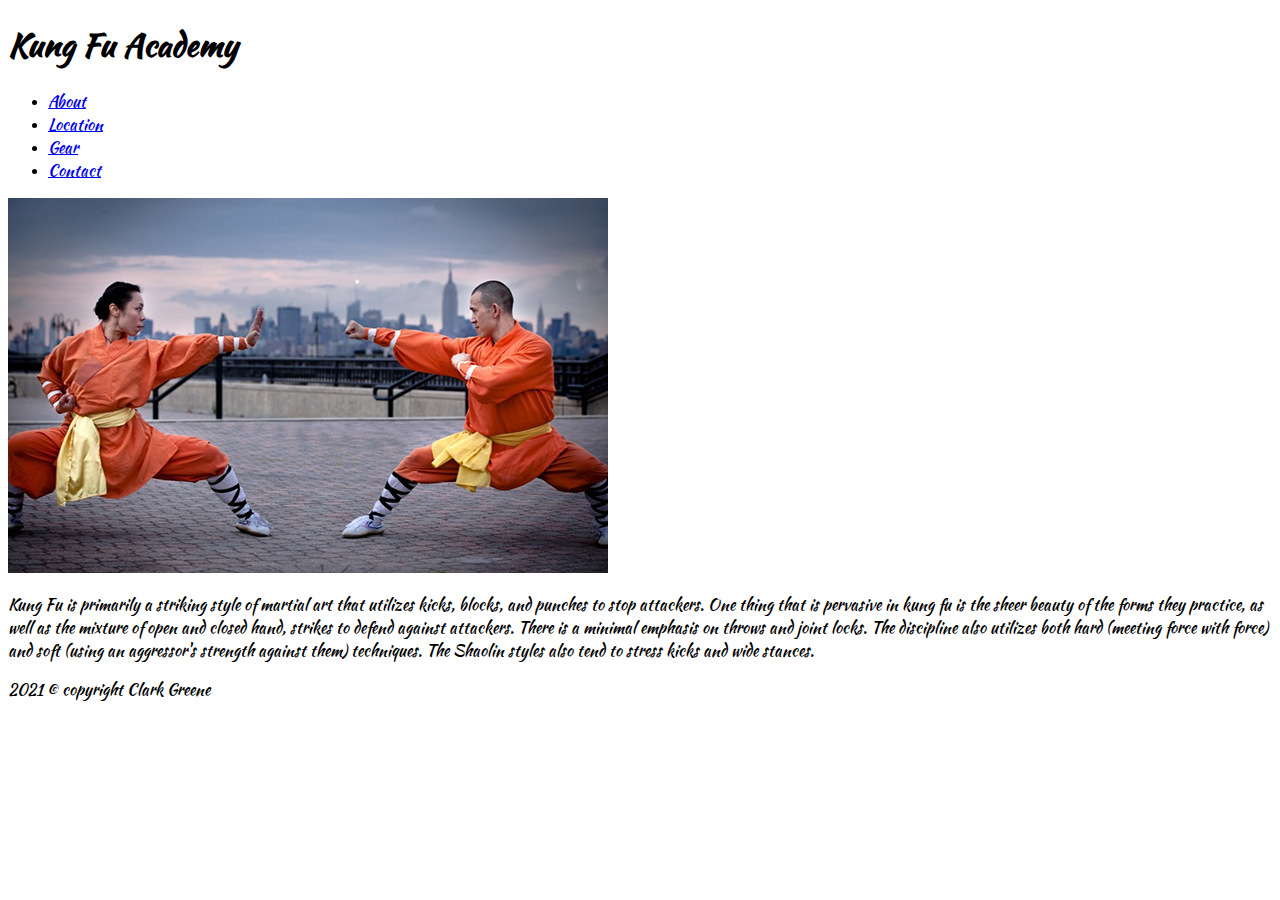
<file: index.html>
<!DOCTYPE html>
<html lang="en">
	<head>
		<meta charset="UTF-8" />
		<!--<meta name="viewport" content="width=device-width, initial-scale=1.0,maximum-scale=1" />-->
		<link rel="stylesheet" href="https://cdn.jsdelivr.net/npm/bootstrap@4.6.0/dist/css/bootstrap.min.css" integrity="sha384-B0vP5xmATw1+K9KRQjQERJvTumQW0nPEzvF6L/Z6nronJ3oUOFUFpCjEUQouq2+l" crossorigin="anonymous" />
		<link rel="stylesheet" type="text/css" href="styles/first.css" />
		<link href="https://fonts.googleapis.com/css2?family=Kaushan+Script&display=swap" rel="stylesheet" />
		<title>Kung Fu</title>
	</head>
	<body>
		<div class="container">
			<header><h1 class="d-flex justify-content-center mt-3">Kung Fu Academy</h1></header>
			<nav class="tex-center">
				<ul class="nav d-flex justify-content-center m-3">
					<li class="nav-item"><a class="nav-link active" href="#">About</a></li>
					<li class="nav-item"><a class="nav-link active " href="#">Location</a></li>
					<li class="nav-item"><a class="nav-link active" href="#">Gear</a></li>
					<li class="nav-item"><a class="nav-link active" href="#">Contact</a></li>
				</ul>
			</nav>
			
			<div class="row">
			<section class="col-sm my-4"><img src="assets/images/Kung-Fu-600.png" class="img-fluid" alt="kung_fu_fighters" /></section>
			
			<section class="col-sm my-4 align-middle"><p>Kung Fu is primarily a striking style of martial art that utilizes kicks, blocks, and punches to stop attackers. One thing that is pervasive in kung fu is the sheer beauty of the forms they practice, as well as the mixture of open and closed hand, strikes to defend against attackers. There is a minimal emphasis on throws and joint locks. The discipline also utilizes both hard (meeting force with force) and soft (using an aggressor's strength against them) techniques. The Shaolin styles also tend to stress kicks and wide stances.</p></section></div>
			
		</div>
		
		<footer class="d-flex justify-content-center m-5"> 2021 &copy; copyright Clark Greene</footer>

		<script src="https://code.jquery.com/jquery-3.5.1.slim.min.js" integrity="sha384-DfXdz2htPH0lsSSs5nCTpuj/zy4C+OGpamoFVy38MVBnE+IbbVYUew+OrCXaRkfj" crossorigin="anonymous"></script>
		<script src="https://cdn.jsdelivr.net/npm/bootstrap@4.6.0/dist/js/bootstrap.bundle.min.js" integrity="sha384-Piv4xVNRyMGpqkS2by6br4gNJ7DXjqk09RmUpJ8jgGtD7zP9yug3goQfGII0yAns" crossorigin="anonymous"></script>
	</body>
</html>
</file>
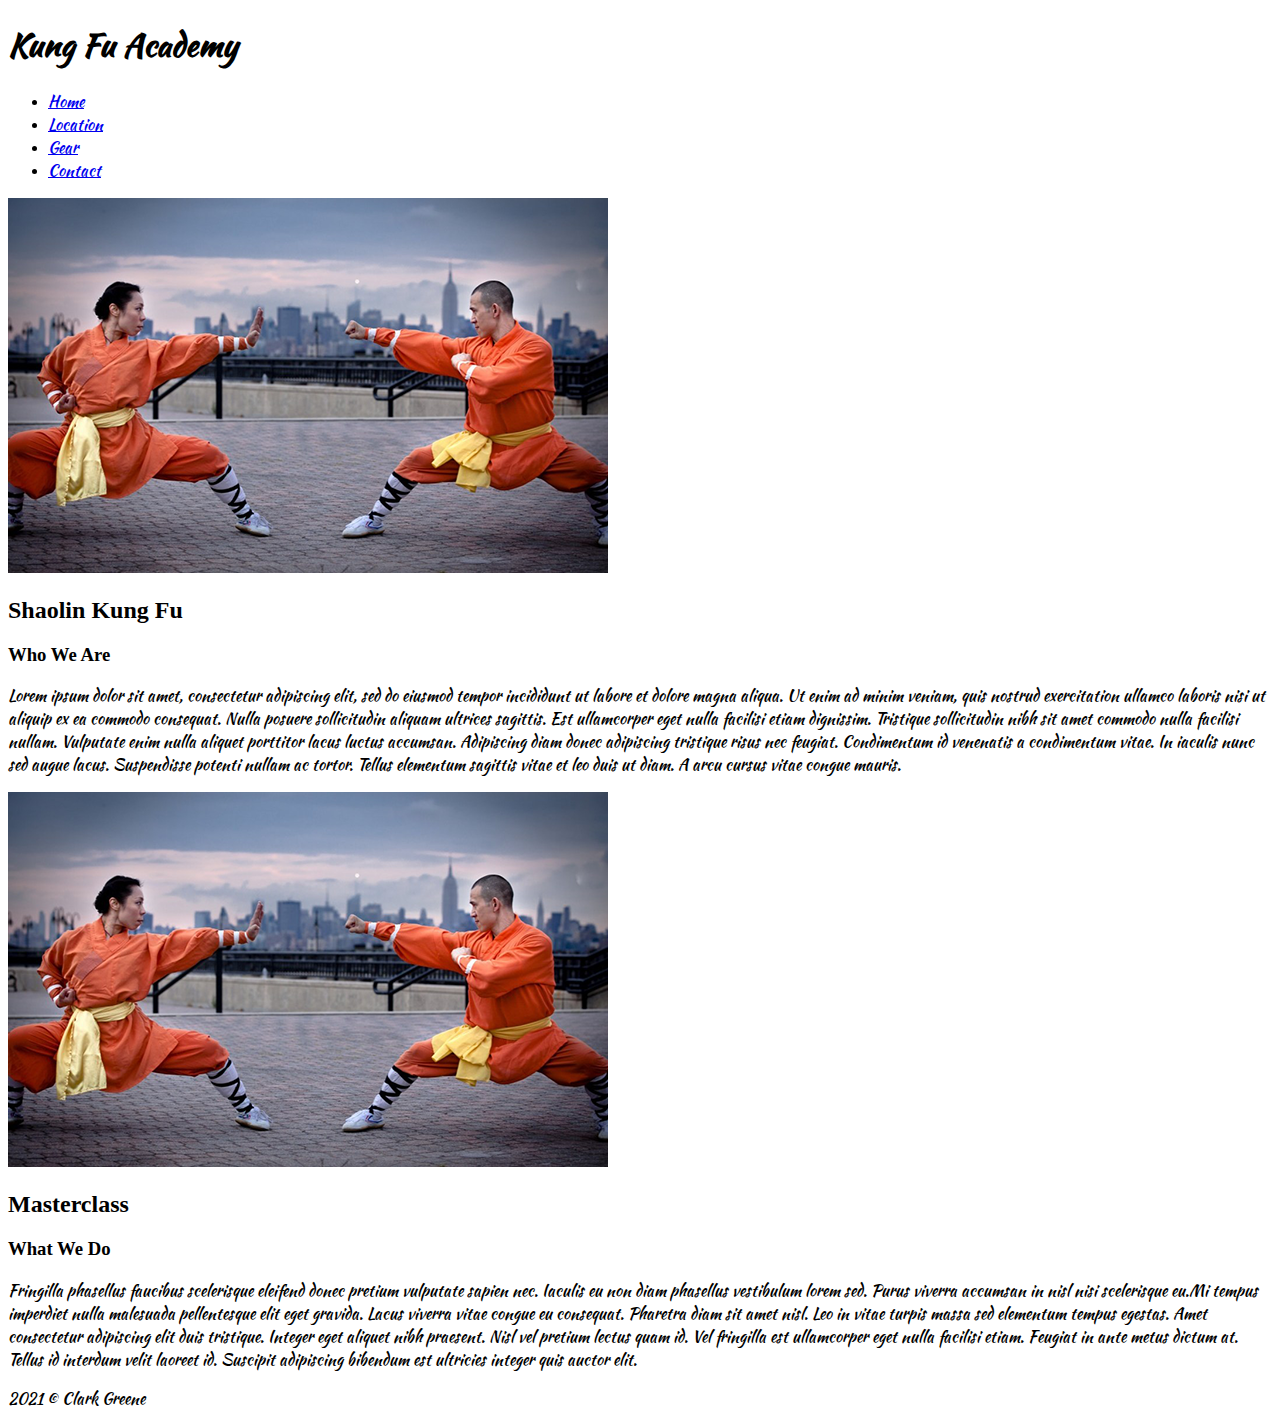
<file: about.html>
<!DOCTYPE html>
<html lang="en">
	<head>
		<!-- Required meta tags -->
		<meta charset="utf-8" />
		<meta name="viewport" content="width=device-width, initial-scale=1, shrink-to-fit=no" />

		<!-- Bootstrap CSS -->
		<link rel="stylesheet" href="https://cdn.jsdelivr.net/npm/bootstrap@4.6.0/dist/css/bootstrap.min.css" integrity="sha384-B0vP5xmATw1+K9KRQjQERJvTumQW0nPEzvF6L/Z6nronJ3oUOFUFpCjEUQouq2+l" crossorigin="anonymous" />
		<link rel="stylesheet" type="text/css" href="styles/first.css" />
		<link href="https://fonts.googleapis.com/css2?family=Kaushan+Script&display=swap" rel="stylesheet" />

		<title>About</title>
	</head>
	<body>
		<div class="container">
			<header>
				<h1 class="d-flex justify-content-center mt-3">Kung Fu Academy</h1>
			</header>
			<nav class="text-center">
				<ul class="nav d-flex justify-content-center m-3">
					<li class="nav-item"><a class="nav-link active" href="#">Home</a></li>
					<li class="nav-item"><a class="nav-link active" href="#">Location</a></li>
					<li class="nav-item"><a class="nav-link active" href="#">Gear</a></li>
					<li class="nav-item"><a class="nav-link active" href="#">Contact</a></li>
				</ul>
			</nav>
		</div>

		<div class="container">
			<div class="row">
				<div class="col-sm my-4 d-none d-sm-block">
					<img src="assets/images/Shaolin-Kung-Fu-600.png" class="img-fluid" alt="fighers" />
				</div>

				<div class="col-sm my-2 p-4">
					<h2 class="text-center">Shaolin Kung Fu</h2>
					<h3 class="text-center mb-4">Who We Are</h3>

					<p>Lorem ipsum dolor sit amet, consectetur adipiscing elit, sed do eiusmod tempor incididunt ut labore et dolore magna aliqua. Ut enim ad minim veniam, quis nostrud exercitation ullamco laboris nisi ut aliquip ex ea commodo consequat. Nulla posuere sollicitudin aliquam ultrices sagittis. Est ullamcorper eget nulla facilisi etiam dignissim. Tristique sollicitudin nibh sit amet commodo nulla facilisi nullam. Vulputate enim nulla aliquet porttitor lacus luctus accumsan. Adipiscing diam donec adipiscing tristique risus nec feugiat. Condimentum id venenatis a condimentum vitae. In iaculis nunc sed augue lacus. Suspendisse potenti nullam ac tortor. Tellus elementum sagittis vitae et leo duis ut diam. A arcu cursus vitae congue mauris.</p>
				</div>
			</div>

			<div class="row">
				<div class="col-sm my-4 d-none d-sm-block">
					<img src="assets/images/Shaolin-Kung-Fu-600.png" class="img-fluid" alt="fighers" />
				</div>
				<div class="col-sm my-2 p-4">
					<h2 class="text-center">Masterclass</h2>
					<h3 class="text-center mb-4">What We Do</h3>

					<p>Fringilla phasellus faucibus scelerisque eleifend donec pretium vulputate sapien nec. Iaculis eu non diam phasellus vestibulum lorem sed. Purus viverra accumsan in nisl nisi scelerisque eu.Mi tempus imperdiet nulla malesuada pellentesque elit eget gravida. Lacus viverra vitae congue eu consequat. Pharetra diam sit amet nisl. Leo in vitae turpis massa sed elementum tempus egestas. Amet consectetur adipiscing elit duis tristique. Integer eget aliquet nibh praesent. Nisl vel pretium lectus quam id. Vel fringilla est ullamcorper eget nulla facilisi etiam. Feugiat in ante metus dictum at. Tellus id interdum velit laoreet id. Suscipit adipiscing bibendum est ultricies integer quis auctor elit.</p>
				</div>
			</div>
		</div>

		<!--<aside>
				<section class="right">
					<h2>Popular Kung Fu Sites</h2>
					<a href="">Kung Fu China</a>
					<a href="">Kung Fu USA</a>
					<a href="">Kung Fu France</a>
					<a href="">Kung Fu England</a>
				</section>
			</aside>-->

		<footer class="d-flex justify-content-center m-5">2021 &copy; Clark Greene</footer>

		<!-- Optional JavaScript; choose one of the two! -->

		<!-- Option 1: jQuery and Bootstrap Bundle (includes Popper) -->
		<script src="https://code.jquery.com/jquery-3.5.1.slim.min.js" integrity="sha384-DfXdz2htPH0lsSSs5nCTpuj/zy4C+OGpamoFVy38MVBnE+IbbVYUew+OrCXaRkfj" crossorigin="anonymous"></script>
		<script src="https://cdn.jsdelivr.net/npm/bootstrap@4.6.0/dist/js/bootstrap.bundle.min.js" integrity="sha384-Piv4xVNRyMGpqkS2by6br4gNJ7DXjqk09RmUpJ8jgGtD7zP9yug3goQfGII0yAns" crossorigin="anonymous"></script>

		<!-- Option 2: Separate Popper and Bootstrap JS -->
		<!--
	<script src="https://code.jquery.com/jquery-3.5.1.slim.min.js" integrity="sha384-DfXdz2htPH0lsSSs5nCTpuj/zy4C+OGpamoFVy38MVBnE+IbbVYUew+OrCXaRkfj" crossorigin="anonymous"></script>
	<script src="https://cdn.jsdelivr.net/npm/popper.js@1.16.1/dist/umd/popper.min.js" integrity="sha384-9/reFTGAW83EW2RDu2S0VKaIzap3H66lZH81PoYlFhbGU+6BZp6G7niu735Sk7lN" crossorigin="anonymous"></script>
	<script src="https://cdn.jsdelivr.net/npm/bootstrap@4.6.0/dist/js/bootstrap.min.js" integrity="sha384-+YQ4JLhjyBLPDQt//I+STsc9iw4uQqACwlvpslubQzn4u2UU2UFM80nGisd026JF" crossorigin="anonymous"></script>
	-->
	</body>
</html>
</file>
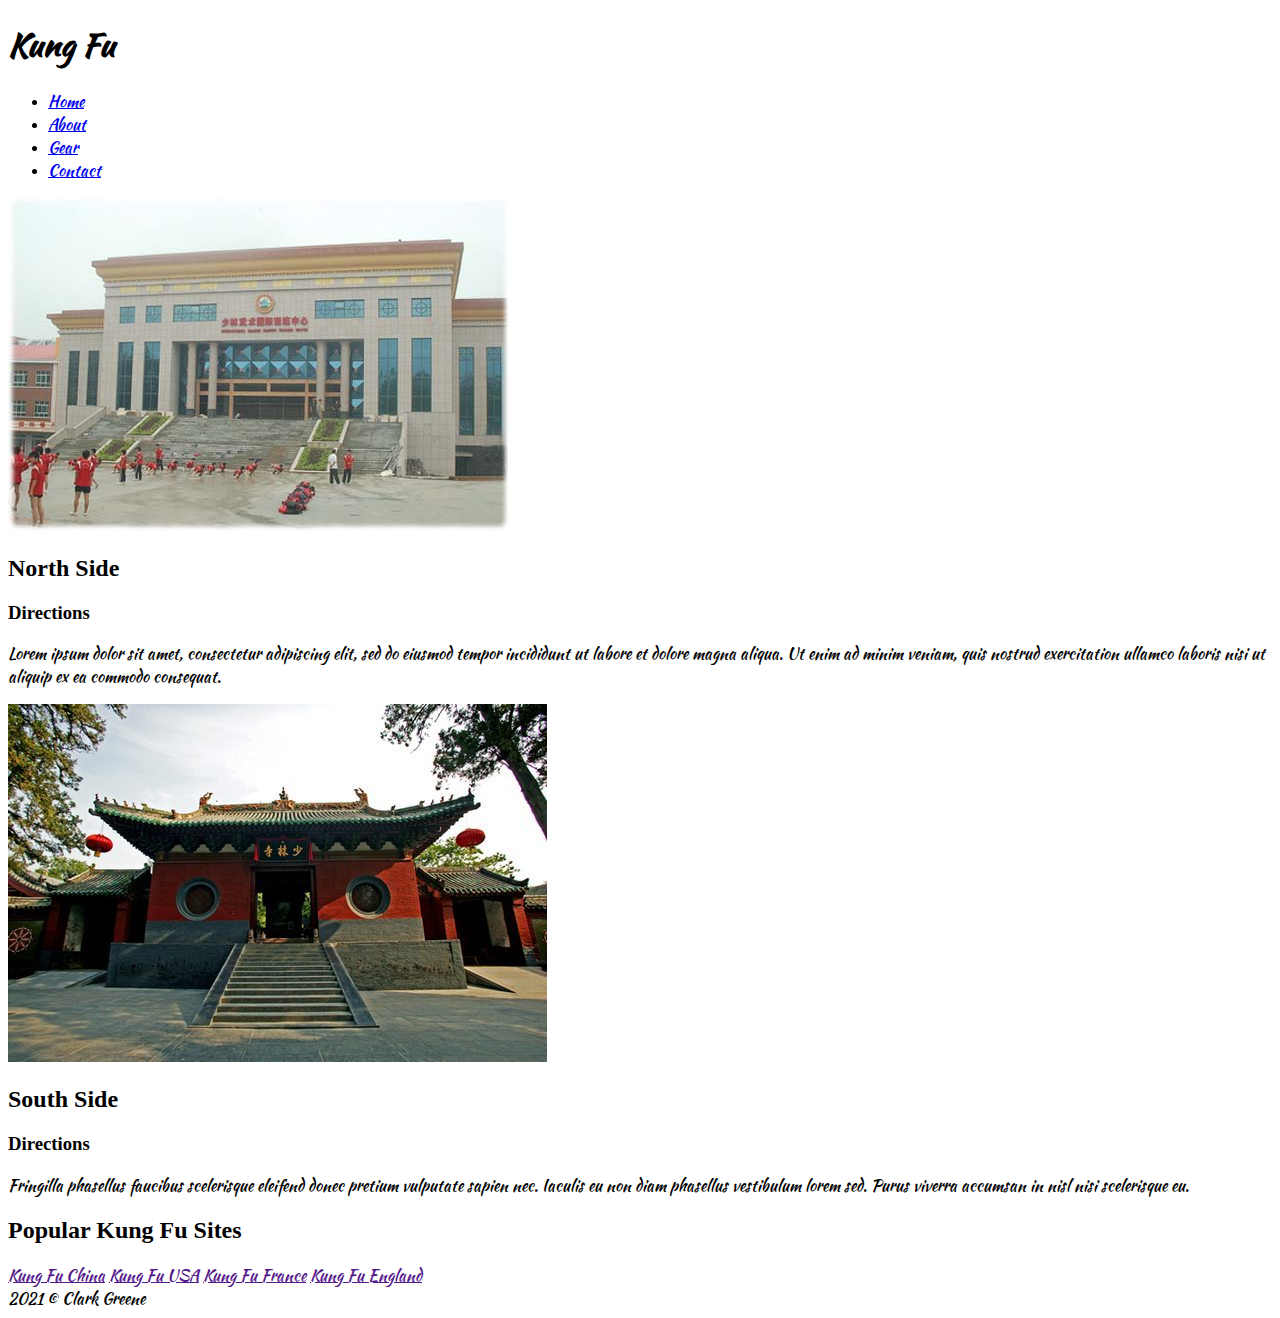
<file: location.html>
<!DOCTYPE html>
<html lang="en">
	<head>
		<!-- Required meta tags -->
		<meta charset="utf-8" />
		<meta name="viewport" content="width=device-width, initial-scale=1, shrink-to-fit=no" />

		<!-- Bootstrap CSS -->
		<link rel="stylesheet" href="https://cdn.jsdelivr.net/npm/bootstrap@4.6.0/dist/css/bootstrap.min.css" integrity="sha384-B0vP5xmATw1+K9KRQjQERJvTumQW0nPEzvF6L/Z6nronJ3oUOFUFpCjEUQouq2+l" crossorigin="anonymous" />
		<link rel="stylesheet" type="text/css" href="styles/first.css" />
		<link href="https://fonts.googleapis.com/css2?family=Kaushan+Script&display=swap" rel="stylesheet" />

		<title>Location</title>
	</head>
	<body>
		<div class="wrapper">
			<header>
				<h1>Kung Fu</h1>
			</header>
			<nav>
				<ul>
					<li><a href="index.html">Home</a></li>
					<li><a href="about.html">About</a></li>
					<li><a href="gear.html">Gear</a></li>
					<li><a href="contact.html">Contact</a></li>
				</ul>
			</nav>
			<section class="row">
				<article>
					<div class="col-sm my-4 d-none d-sm-block">
						<img src="assets/images/academy1.jpg" alt="academy image" class="img-fluid" />
					</div>
					<hgroup>
						<h2>North Side</h2>
						<h3>Directions</h3>
					</hgroup>
					<p>Lorem ipsum dolor sit amet, consectetur adipiscing elit, sed do eiusmod tempor incididunt ut labore et dolore magna aliqua. Ut enim ad minim veniam, quis nostrud exercitation ullamco laboris nisi ut aliquip ex ea commodo consequat.</p>
				</article>
				<article>
					<div class="col-sm my-4 d-none d-sm-block">
						<img src="assets/images/temple.jpg" alt="temple image" class="img-fluid" />
					</div>
					<hgroup>
						<h2>South Side</h2>
						<h3>Directions</h3>
					</hgroup>
					<p>Fringilla phasellus faucibus scelerisque eleifend donec pretium vulputate sapien nec. Iaculis eu non diam phasellus vestibulum lorem sed. Purus viverra accumsan in nisl nisi scelerisque eu.</p>
				</article>
			</section>
			<aside>
				<section class="right">
					<h2>Popular Kung Fu Sites</h2>
					<a href="">Kung Fu China</a>
					<a href="">Kung Fu USA</a>
					<a href="">Kung Fu France</a>
					<a href="">Kung Fu England</a>
				</section>
			</aside>

			<footer class="d-flex justify-content-center m-5">2021 &copy; Clark Greene</footer>

			<!-- Optional JavaScript; choose one of the two! -->

			<!-- Option 1: jQuery and Bootstrap Bundle (includes Popper) -->
			<script src="https://code.jquery.com/jquery-3.5.1.slim.min.js" integrity="sha384-DfXdz2htPH0lsSSs5nCTpuj/zy4C+OGpamoFVy38MVBnE+IbbVYUew+OrCXaRkfj" crossorigin="anonymous"></script>
			<script src="https://cdn.jsdelivr.net/npm/bootstrap@4.6.0/dist/js/bootstrap.bundle.min.js" integrity="sha384-Piv4xVNRyMGpqkS2by6br4gNJ7DXjqk09RmUpJ8jgGtD7zP9yug3goQfGII0yAns" crossorigin="anonymous"></script>

			<!-- Option 2: Separate Popper and Bootstrap JS -->
			<!--
		<script src="https://code.jquery.com/jquery-3.5.1.slim.min.js" integrity="sha384-DfXdz2htPH0lsSSs5nCTpuj/zy4C+OGpamoFVy38MVBnE+IbbVYUew+OrCXaRkfj" crossorigin="anonymous"></script>
		<script src="https://cdn.jsdelivr.net/npm/popper.js@1.16.1/dist/umd/popper.min.js" integrity="sha384-9/reFTGAW83EW2RDu2S0VKaIzap3H66lZH81PoYlFhbGU+6BZp6G7niu735Sk7lN" crossorigin="anonymous"></script>
		<script src="https://cdn.jsdelivr.net/npm/bootstrap@4.6.0/dist/js/bootstrap.min.js" integrity="sha384-+YQ4JLhjyBLPDQt//I+STsc9iw4uQqACwlvpslubQzn4u2UU2UFM80nGisd026JF" crossorigin="anonymous"></script>
		-->
		</div>
	</body>
</html>
</file>
<file: styles/first.css>
h1, a, p, footer{
font-family: 'Kaushan Script', cursive;
}
</file>
